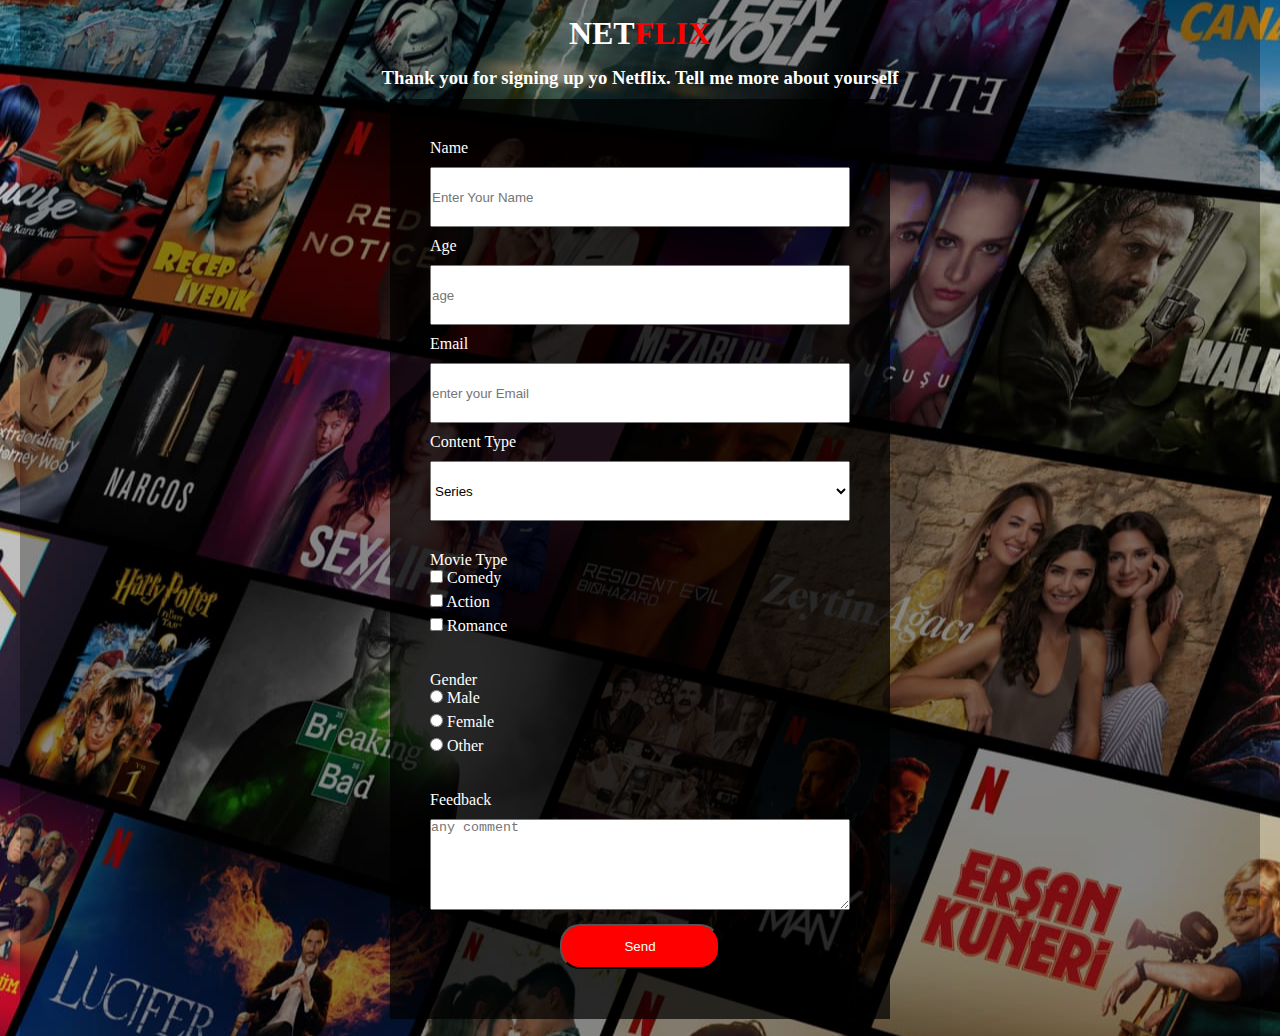
<file: index.html>
<!DOCTYPE html>
<html lang="en">
  <head>
    <meta charset="UTF-8" />
    <meta http-equiv="X-UA-Compatible" content="IE=edge" />
    <meta name="viewport" content="width=device-width, initial-scale=1.0" />
    <title>Document</title>
    <link rel="stylesheet" href="./style.css" />

    <style>
      @import url("https://fonts.googleapis.com/css2?family=Roboto:ital,wght@0,700;1,300;1,400;1,700&family=Sorts+Mill+Goudy:ital@1&display=swap");
      @import url("https://fonts.googleapis.com/css2?family=Roboto:ital,wght@0,700;1,300;1,400;1,700&display=swap");
    </style>
  </head>
  <body>
    <div id="container">
      <header id="header">
        <h1 id="title">NET<span>FLIX</span></h1>
        <h3 id="description">
          Thank you for signing up yo Netflix. Tell me more about yourself
        </h3>
      </header>

      <section id="section">
        <form action="result.html" method="get">
          <div class="input-label-box">
            <label for="name">Name</label><br />
            <input
              type="text"
              name="name"
              id="name"
              placeholder="Enter Your Name"
            />
          </div>

          <div>
            <label for="age">Age</label><br />
            <input type="number" name="age" id="age" placeholder="age" />
          </div>

          <div>
            <label for="email">Email</label><br />
            <input
              type="email"
              name="email"
              id="email"
              placeholder="enter your Email"
            />
          </div>

          <div>
            <label for="content type">Content Type</label><br />
            <select name="content type" id="content-type">
              <option value="series" selected>Series</option>
              <option value="film">Film</option>
              <option value="tv shows">TV Shows</option>
            </select>
          </div>

          <div id="movie-type">
            <label for="movie type" class="movie-type" id="movie-type"
              >Movie Type</label
            ><br />
            <input type="checkbox" name="comedy" id="comedy" />
            <label for="comedy">Comedy</label><br />
            <input type="checkbox" name="action" id="action" />
            <label for="action">Action</label><br />
            <input type="checkbox" name="romance" id="romance" />
            <label for="romance">Romance</label>
          </div>

          <div id="radio">
            <label for="gender">Gender</label><br />
            <input type="radio" name="gender" value="male" id="male" />
            <label for="male">Male</label><br />
            <input type="radio" name="gender" value="female" id="female" />
            <label for="female">Female</label><br />
            <input type="radio" name="gender" value="other" id="other" />
            <label for="other">Other</label><br />
          </div>

          <div>
            <label for="feedback">Feedback</label><br />
            <textarea
              name="textarea"
              id="textarea"
              cols="30"
              rows="5"
              placeholder="any comment"
              class="text_input"
            ></textarea>
          </div>

          <div class="btn">
            <!-- <input type="submit" value="Send" id="form-btn"/> -->
            <button type="submit" id="form-button">Send</button>
          </div>
        </form>
      </section>
    </div>
  </body>
</html>
</file>
<file: style.css>
* {
  margin: 0;
  padding: 0;
  box-sizing: border-box;
}

body {
  background-image: url(./background_image.jpg);
  background-repeat: no-repeat;
  background-position: center;
}

#container {
  max-width: 1240px;
  height: 1036px;
  background-color: rgba(0, 0, 0, 0.3);
  margin: auto;
}

#header {
  font-family: "Bowlby One SC", cursive;
  text-align: center;
  color: white;
}
span {
  color: red;
}
#title {
  /* margin-top: 10px; */
  padding: 15px;
}
#description {
  padding-bottom: 10px;
}

#section {
  width: 500px;
  background-color: rgba(0, 0, 0, 0.7);
  margin: auto;
  color: white;
}

form {
  padding: 40px;
}

#name,
#age,
#email,
#content-type,
#textarea {
  width: 100%;
  height: 60px;
  margin-top: 10px;
}

#section input {
  margin-bottom: 10px;
}

#content-type,
#movie-type,
#radio {
  margin-bottom: 30px;
}

#textarea {
  height: 91px;
}

.btn {
  text-align: center;
  margin: 10px;
}

#form-button {
  width: 160px;
  height: 45px;
  background-color: red;
  color: white;
  border-radius: 20px;
}
</file>
